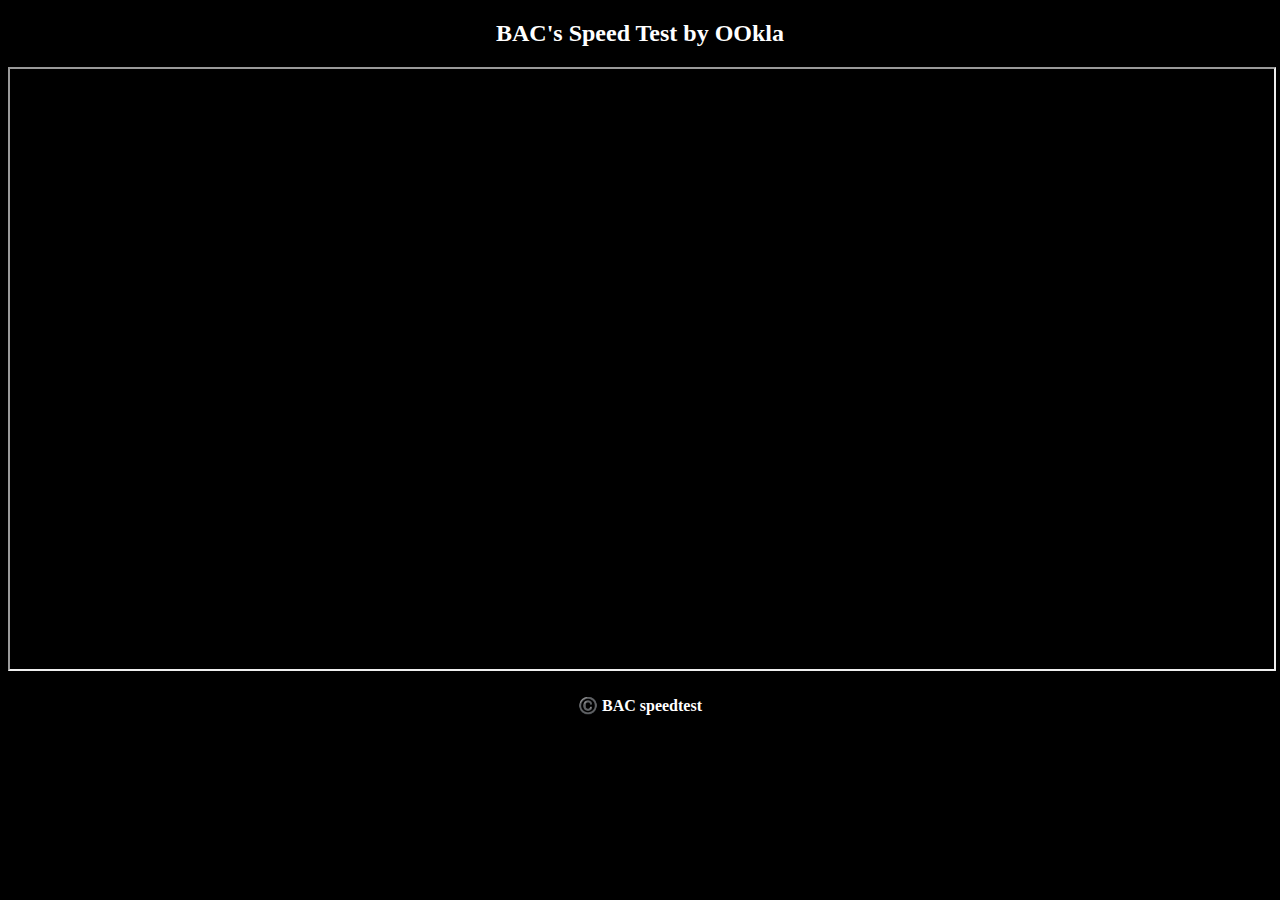
<file: index.html>
<!DOCTYPE html>

<html>


     <head>
        <title>
            BAC's Speed Test
        </title>
        <link rel="stylesheet" href="stest.css">
    </head>


        <body style="background-color:black">
            <h2 style="color:white">
               <center>
                BAC's Speed Test by OOkla
               </center>
            </h2>

            <iframe width="100%" height="600px"  src="https://bacn.speedtestcustom.com/"></iframe>
            <h4 style="color:white"><center>©️ BAC speedtest </center></h4>
        </body>
</html>
</file>
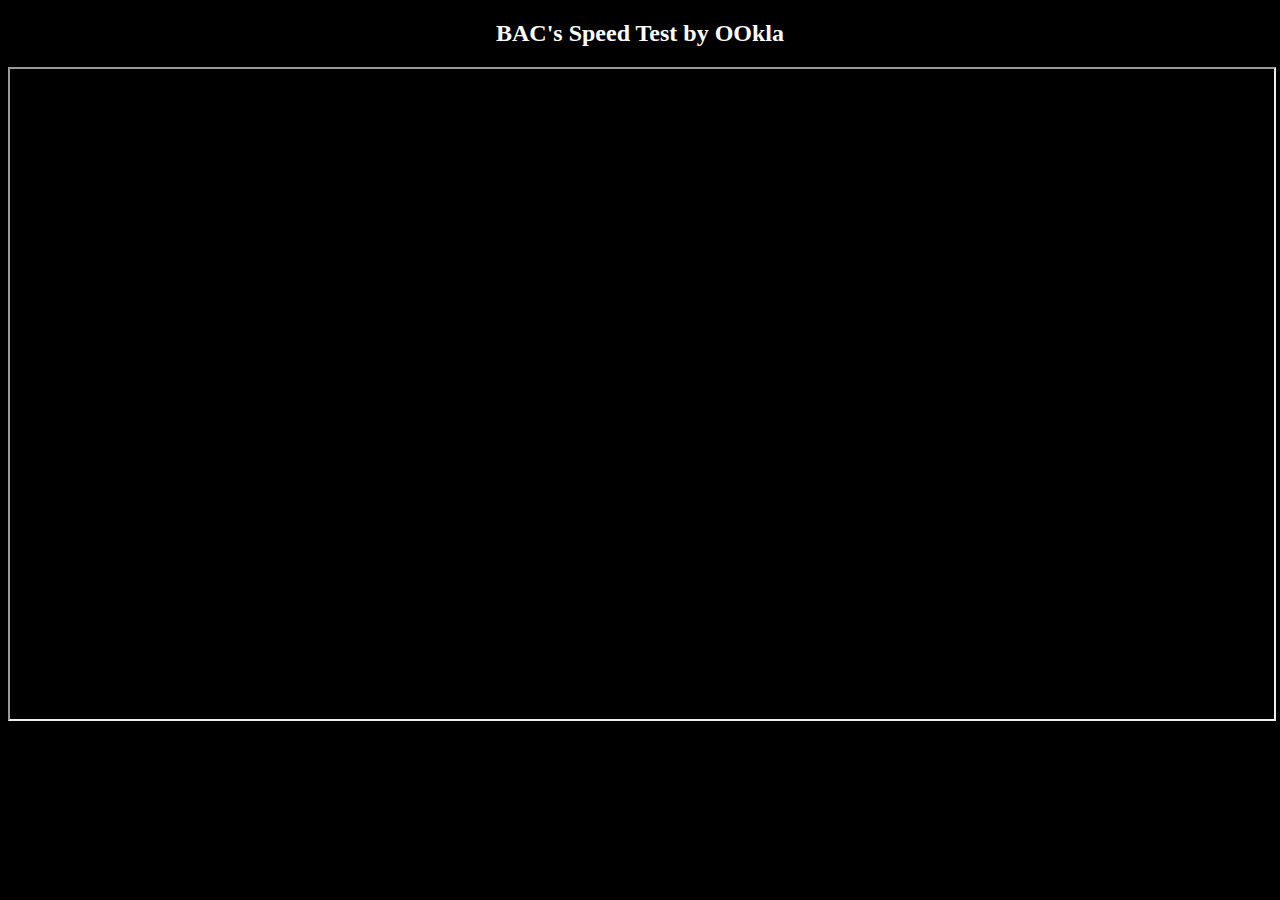
<file: index st.html>
<!DOCTYPE html>

<html>


     <head>
        <title>
            BAC's Speed Test 
        </title>
        <link rel="stylesheet" href="stest.css">
    </head>    


        <body>
            <h2>
               <center>
                BAC's Speed Test by OOkla
               </center>
            </h2>

            <iframe width="100%" height="650px"  src="https://bacn.speedtestcustom.com/"></iframe>

        </body>
</html>
</file>
<file: stest.css>
h2{color: white;}
body {background-color: black;}
</file>
